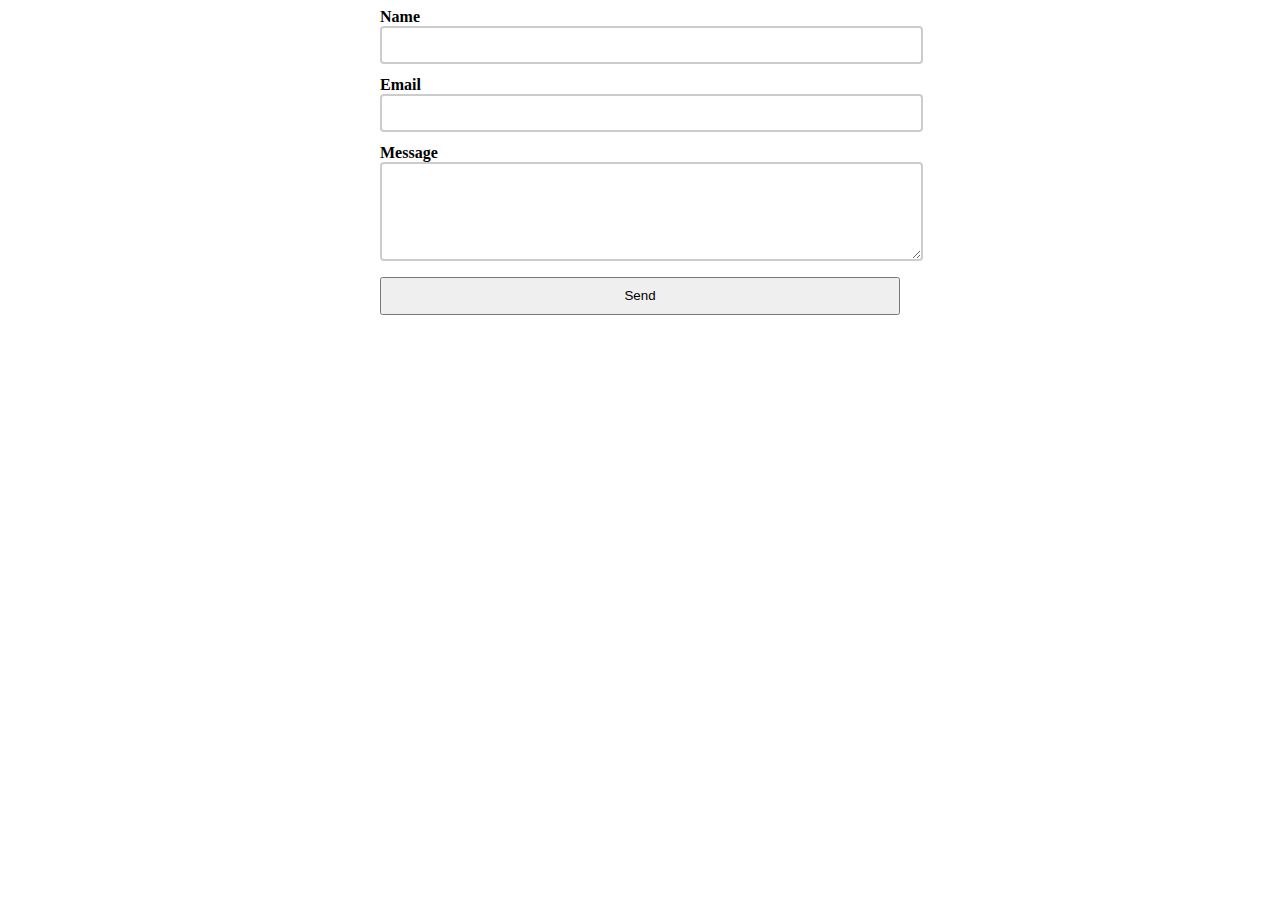
<file: public/ejercicio5.html>
<!doctype html>
<html lang="en">
<head>
<meta charset="utf-8">
<title>Accessible Form</title>
<meta name="viewport" content="width=device-width, initial-scale=1">
<style>
form{ max-width:520px; margin:auto; display:grid; gap:.75rem; }
label{ font-weight:600; }
input, textarea{ width:100%; padding:.6rem; border:2px solid #ccc; border-radius:4px; }
button{ padding:.6rem 1rem; }
</style>
</head>
<body>
<main>
<form action="#" method="post">
<div>
<label for="name">Name</label>
<input id="name" name="name" type="text" required>
</div>
<div>
<label for="email">Email</label>
<input id="email" name="email" type="email" required>
</div>
<div>
<label for="msg">Message</label>
<textarea id="msg" name="message" rows="5" required></textarea>
</div>
<button type="submit">Send</button>

</form>
</main>
</body>
</html>
</file>
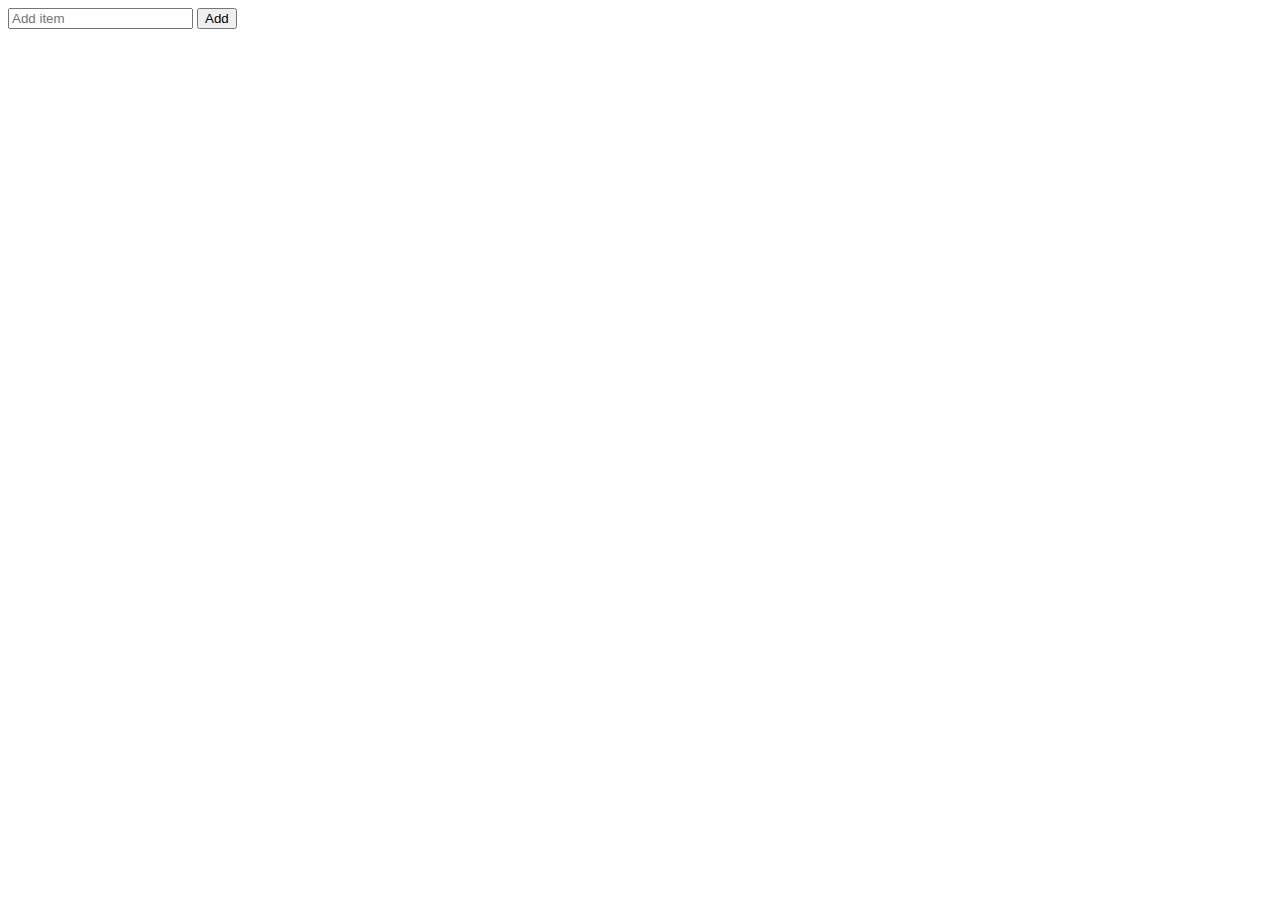
<file: public/exercise.html>
<!-- <!DOCTYPE html>
<html>
<body>
<script>
const score = 73; // prueba con otros valores

let grade;
if (score >= 90) {
  grade = "A";
} else if (score >= 80) {
  grade = "B";
} else if (score >= 70) {
  grade = "C";
} else if (score >= 60) {
  grade = "D";
} else {
  grade = "F";
}

const passFail = (score >= 50) ? "Pass" : "Fail";

// Mostrar por pantalla
document.write("Score: " + score + "<br>");
document.write("Grade: " + grade + "<br>");
document.write("Pass/Fail: " + passFail);
</script>
</body>
</html> -->

<!DOCTYPE html>
<html>
<body>
<input id="item" placeholder="Add item" />
<button id="add">Add</button>
<ul id="list"></ul>
<script>
const input = document.getElementById("item");
const addBtm = document.getElementById("add");
const list = document.getElementById("list");

addBtm.addEventListener("click", () =>{

const text = input.value.trim();

const li = document.createElement("li");
li.textContent = text;
list.appendChild(li);
input.value = "";
})



</script>
</body>
</html>
</file>
